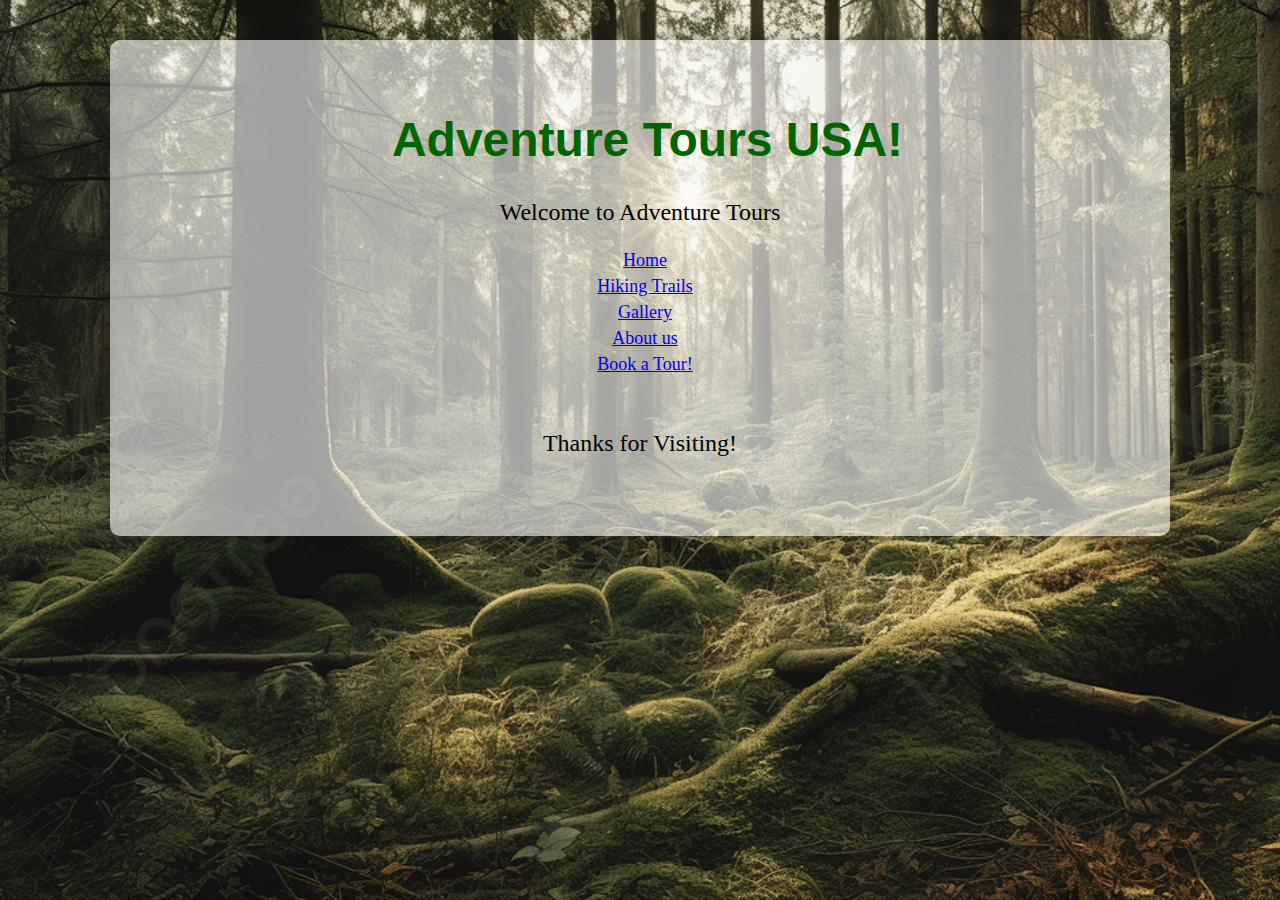
<file: index.html>
<!DOCTYPE html>
<html lang="en">
<head>
    <meta charset="UTF-8">
    <title>adventuretours</title>
    <style>
		.content-box{
		background-color: rgba(255, 255, 255, 0.60);
		padding: 40px 30px;
		margin: 40px auto;
		width: 90%;
		max-width: 1000px;
		border-radius: 10px;
		box-shadow: 0 0 15px rgba(0, 0, 0, 0.3);
		}
        h1 {
            color: darkgreen;
            font-family: 'Goudy Old Style', sans-serif;
            font-size: 48px;
            text-align: center;
			padding-left: 15px;
        }
		p {
			font-size: 24px;
		}
        .center {
            text-align: center;
        }
        footer {
            padding: 15px;
            text-align: center;
        }
        ul {
			list-style-type: none;
            padding-left: 15px;
        }
		body {
		background-image: url('Trail.png');
		background-repeat: no-repeat;
		background-attachment: fixed;
		background-size: cover;
		}
        li {
            font-size: 18px;
            margin-bottom: 5px;
			padding-right: 5px;
        }
    </style>
</head>
<body>
	<div class="content-box">
		<div class="center">
			<h1>Adventure Tours USA!</h1>
			<p>Welcome to Adventure Tours</p>
			<ul>
				<li><a href="index.html">Home</a></li>
				<li><a href="Hiking_Trails/Menu.html">Hiking Trails</a></li>
				<li><a href="Gallery/gallery.html">Gallery</a></li>
				<li><a href="about.html">About us</a></li>
				<li><a href="contact.html">Book a Tour!</a></li>
			</ul>
    </div>
    <footer>
		<p>Thanks for Visiting!</p>
	</footer>
	</div>
</body>
</html>
</file>
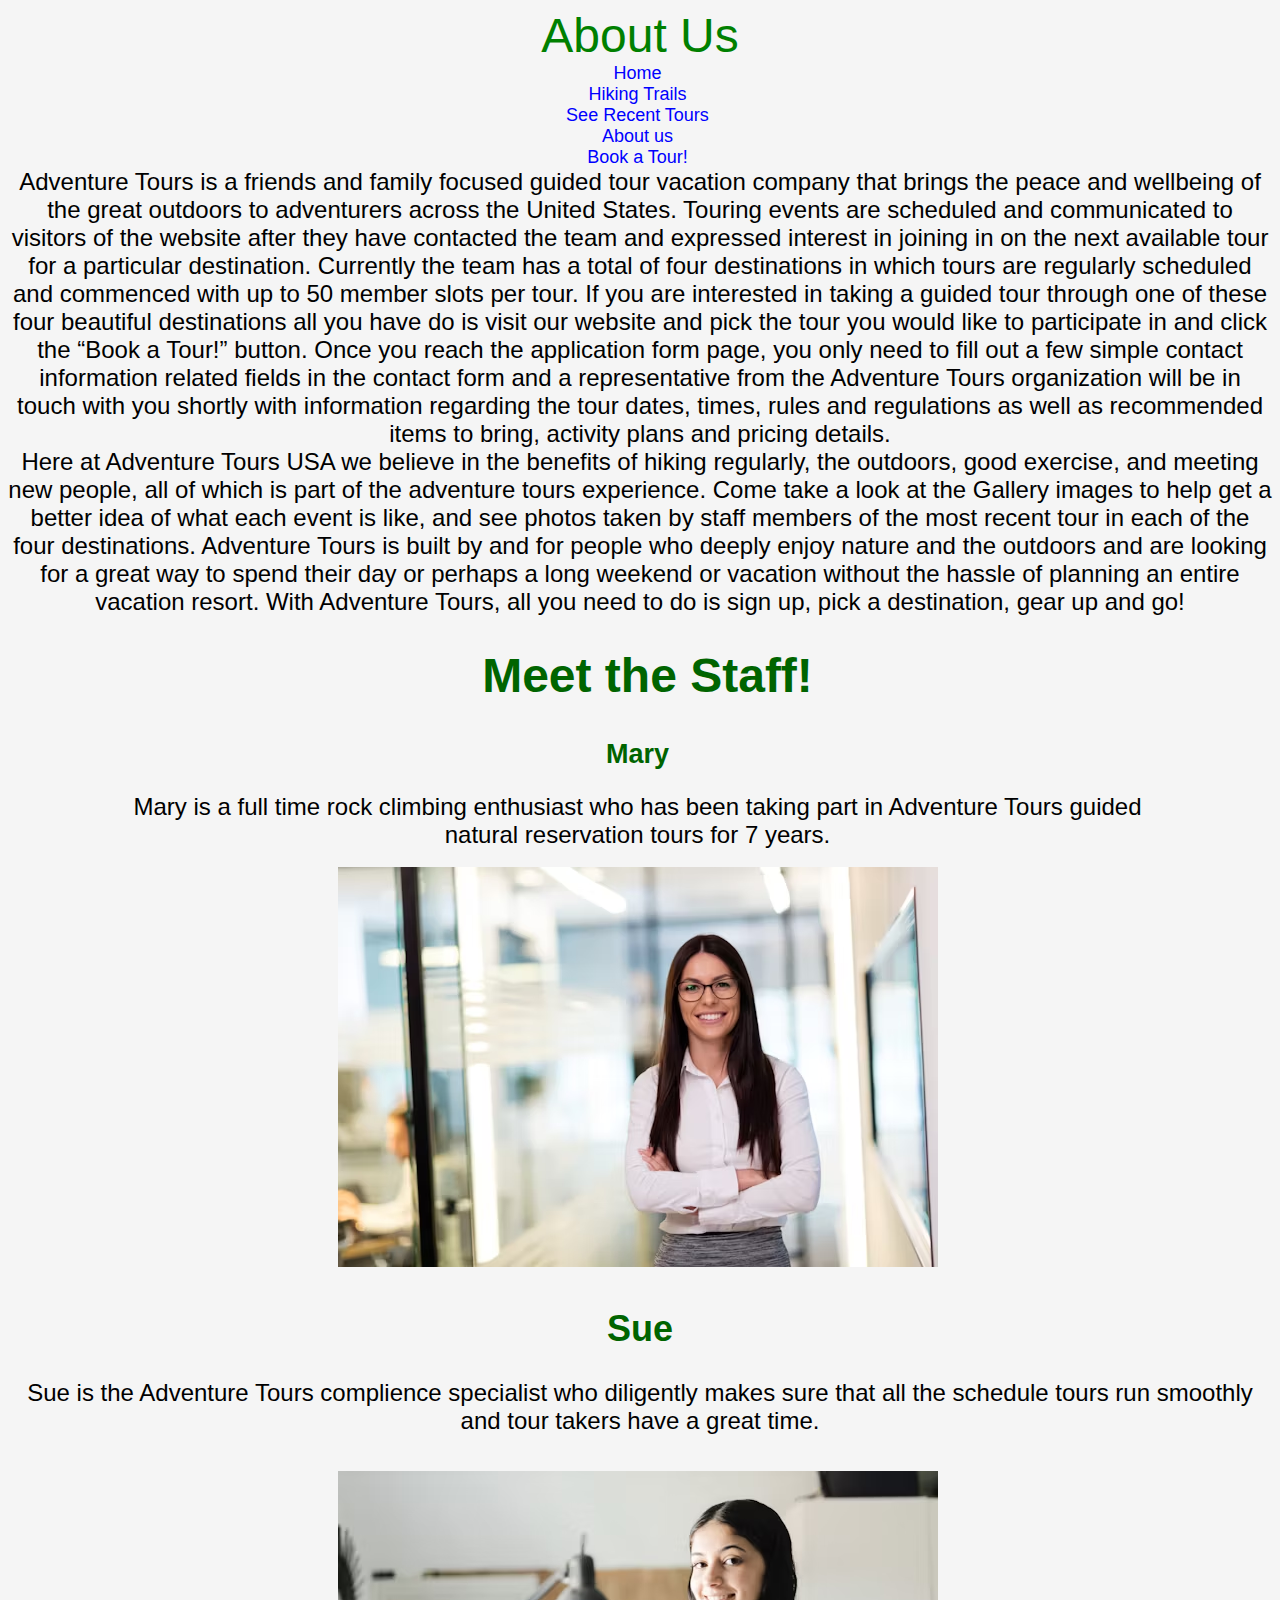
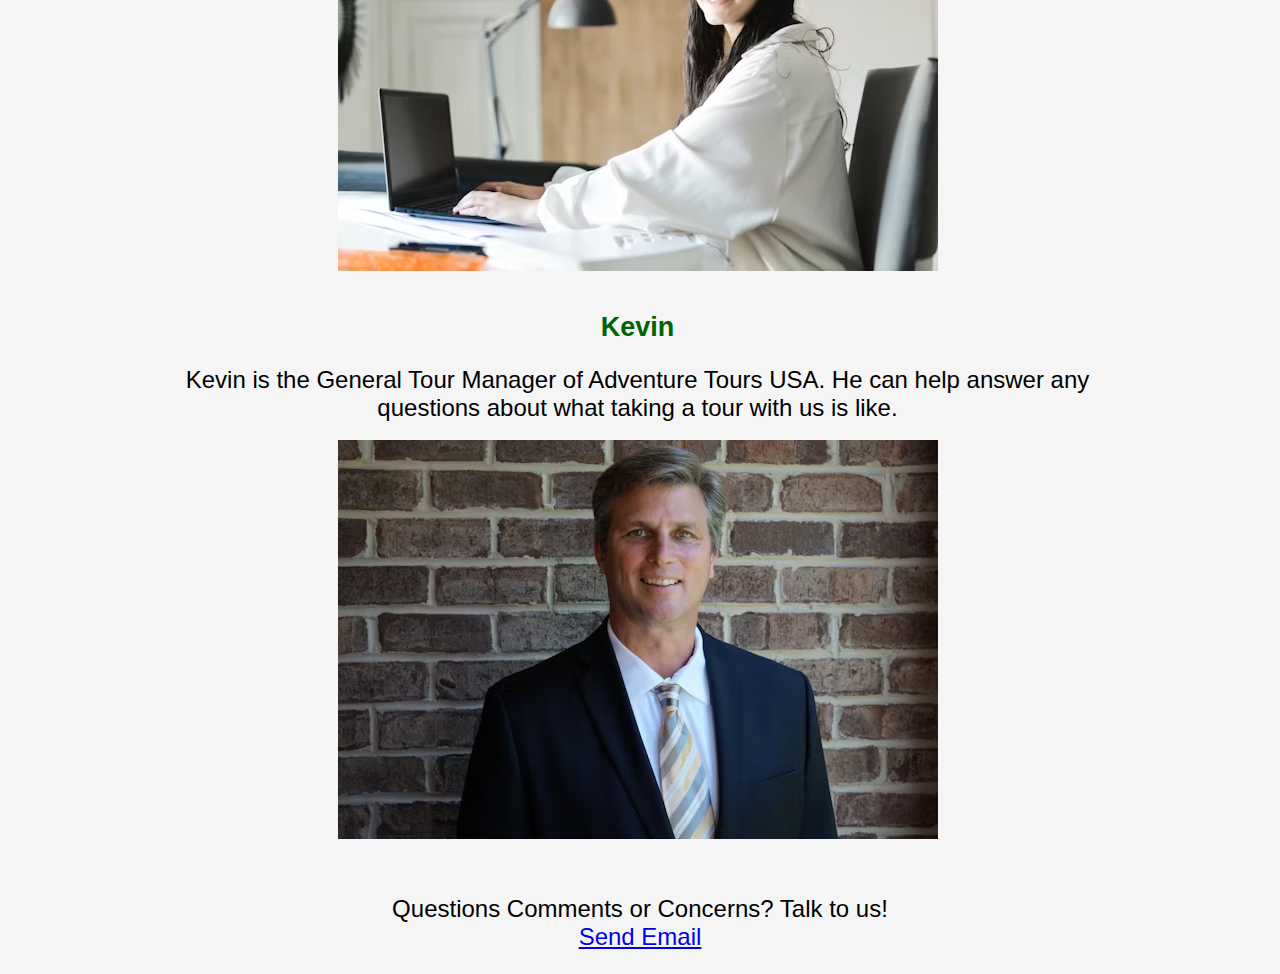
<file: about.html>
<!DOCTYPE html>
<html lang="en">
<head>
<title>About Us</title>
<meta charset="utf-8">
<link rel="stylesheet" href="style5.css">
</head>
<body>
<header>About Us</header>
  <nav>
		<div class="center">
			<ul>
				<li><a href="index.html">Home</a></li>
				<li><a href="Hiking_Trails/Menu.html">Hiking Trails</a></li>
				<li><a href="Gallery/gallery.html">See Recent Tours</a></li>
				<li><a href="about.html">About us</a></li>
				<li><a href="contact.html">Book a Tour!</a></li>
			</ul>
		</div>	
	</nav>
<p>Adventure Tours is a friends and family focused guided tour vacation company that brings the peace and wellbeing of the great outdoors to adventurers across the United States. Touring events are scheduled and communicated to visitors of the website after they have contacted the team and expressed interest in joining in on the next available tour for a particular destination. Currently the team has a total of four destinations in which tours are regularly scheduled and commenced with up to 50 member slots per tour. If you are interested in taking a guided tour through one of these four beautiful destinations all you have do is visit our website and pick the tour you would like to participate in and click the “Book a Tour!” button. Once you reach the application form page, you only need to fill out a few simple contact information related fields in the contact form and a representative from the Adventure Tours organization will be in touch with you shortly with information regarding the tour dates, times, rules and regulations as well as recommended items to bring, activity plans and pricing details.</p>
<p>Here at Adventure Tours USA we believe in the benefits of hiking regularly, the outdoors, good exercise, and meeting new people, all of which is part of the adventure tours experience. Come take a look at the Gallery images to help get a better idea of what each event is like, and see photos taken by staff members of the most recent tour in each of the four destinations. Adventure Tours is built by and for people who deeply enjoy nature and the outdoors and are looking for a great way to spend their day or perhaps a long weekend or vacation without the hassle of planning an entire vacation resort. With Adventure Tours, all you need to do is sign up, pick a destination, gear up and go!</p>
<h1>Meet the Staff!</h1>
<ul>
<li>
<h2>Mary</h2>
			<p>Mary is a full time rock climbing enthusiast who has been taking part in Adventure Tours guided natural reservation tours for 7 years.</p>
			            <div class="photo-item">
                <img src="staff1.avif">
            </div>
			</li>
			<h2>Sue</h2>
			<p>Sue is the Adventure Tours complience specialist who diligently makes sure that all the schedule tours run smoothly and tour takers have a great time.</p>
			<li>
			            <div class="photo-item">
                <img src="staff2.avif">
            </div>
			</li>
			<li>
			<h2>Kevin</h2>
			<p>Kevin is the General Tour Manager of Adventure Tours USA. He can help answer any questions about what taking a tour with us is like.</p>
            <div class="photo-item">
                <img src="staff3.avif">
            </div>
			</li>
        </ul>
<footer>
<p>Questions Comments or Concerns? Talk to us!</p>
<a href="mailto:purdy.de@northeastern.edu">Send Email</a><br>
</footer>
</body>
</html>
</file>
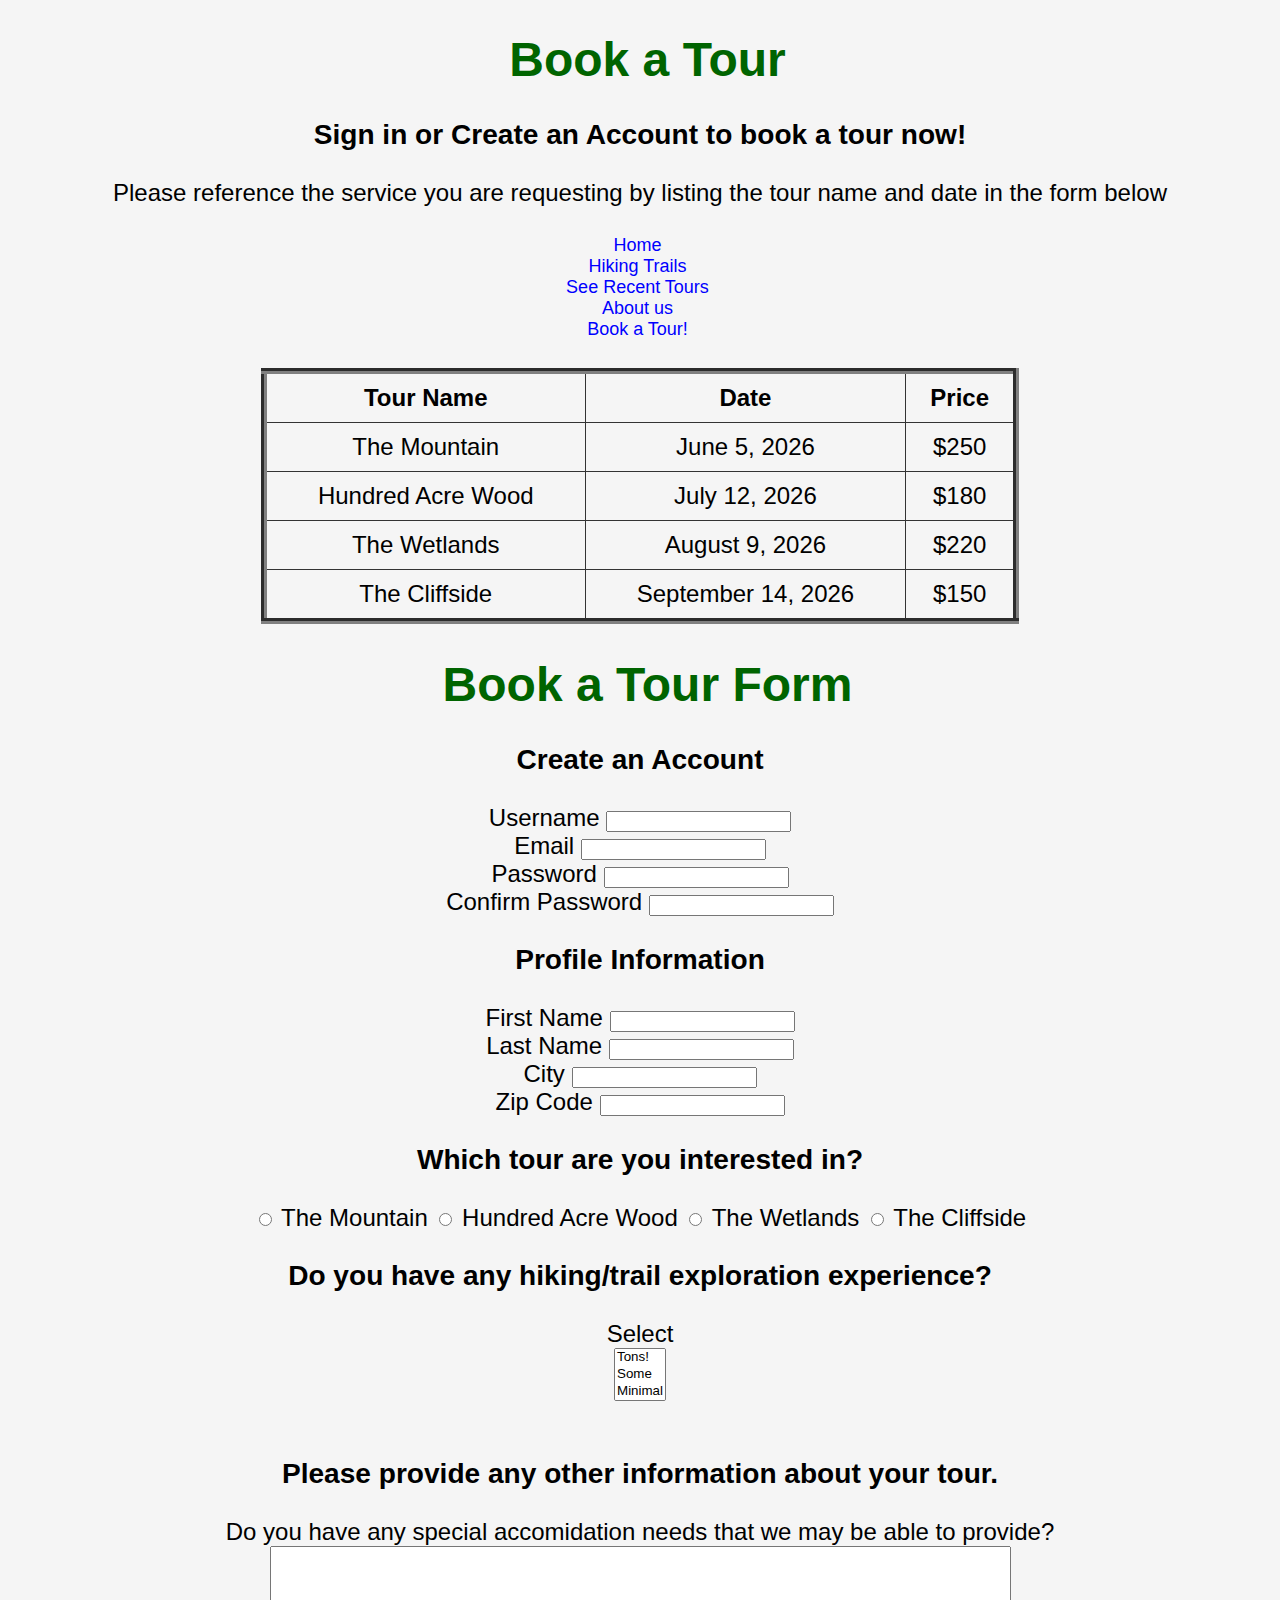
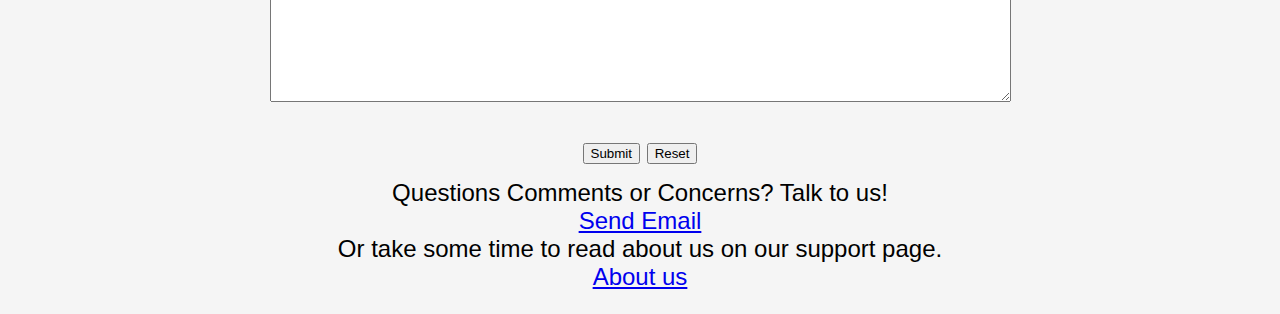
<file: contact.html>
<!DOCTYPE html>
<html lang="en">
<head>
<title>Book a Tour</title>
<meta charset="utf-8">
<link rel="stylesheet" href="style5.css">
<style>
.error {
    color: red;
    display: none;
    font-size: 0.9em;
}
</style>
</head>
<body>
<h1>Book a Tour</h1>
<h3>Sign in or Create an Account to book a tour now!</h3>
<p>Please reference the service you are requesting by listing the tour name and date in the form below</p><br>
  <nav>
		<div class="center">
			<ul>
				<li><a href="index.html">Home</a></li>
				<li><a href="Hiking_Trails/Menu.html">Hiking Trails</a></li>
				<li><a href="Gallery/gallery.html">See Recent Tours</a></li>
				<li><a href="about.html">About us</a></li>
				<li><a href="contact.html">Book a Tour!</a></li>
			</ul>
		</div>	
	</nav> <br>
    <table border="6">
        <tr>
            <th>Tour Name</th>
            <th>Date</th>
            <th>Price</th>
        </tr>
        <tr>
            <td>The Mountain</td>
            <td>June 5, 2026</td>
            <td>$250</td>
        </tr>
        <tr>
            <td>Hundred Acre Wood</td>
            <td>July 12, 2026</td>
            <td>$180</td>
        </tr>
        <tr>
            <td>The Wetlands</td>
            <td>August 9, 2026</td>
            <td>$220</td>
        </tr>
        <tr>
            <td>The Cliffside</td>
            <td>September 14, 2026</td>
            <td>$150</td>
        </tr>
    </table>
<form action="/submit-form" method="POST" onsubmit="return validateForm()" novalidate>
<h1>Book a Tour Form</h1>
<h3>Create an Account</h3>
        <label for="user">Username</label>
        <input type="text" id="user" name="user" required>
		<br>
		<label for="email">Email</label>
		<input type="email" id="email" name="email" required>
		<span id="emailpatternerror" class="error"></span>
		<br>	
		<label for="password">Password</label>
		<input type="password" id="password" name="password" required>
		<span id="passworderror" class="error"></span>
		<br>
		<label for="confirmpassword">Confirm Password</label>
        <input type="password" id="confirmpassword" name="confirmpassword" required>
		<span id="confirmpassworderror" class="error"></span>
		<br>
<h3>Profile Information</h3>		
		<label for="firstname">First Name</label>
		<input type="text" id="firstname" name="firstname" required>
		<br>
		<label for="lastname">Last Name</label>
		<input type="text" id="lastname" name="lastname" required>
		<br>
		<label for="city">City</label>
		<input type="text" id="city" name="city" required>
		<br>
		<label for="zipcode">Zip Code</label>
		<input type="text" id="zipcode" name="zipcode" required maxlength="5">
		<span id="zipcodeerror" class="error"></span>
		<br>
<h3>Which tour are you interested in?</h3>
            <label for="mountain">
                <input type="radio" id="mountain" name="tour-name" value="The Mountain" required> The Mountain
				</label>
            <label for="wood">
                <input type="radio" id="wood" name="tour-name" value="Hundred Acre Wood" required> Hundred Acre Wood
				</label>
            <label for="wetlands">
                <input type="radio" id="wetlands" name="tour-name" value="The Wetlands" required> The Wetlands
				</label>
            <label for="cliffside">
                <input type="radio" id="cliffside" name="tour-name" value="The Cliffside" required> The Cliffside
            </label><br>
<h3>Do you have any hiking/trail exploration experience?</h3>
		<legend>Select</legend>
        <select id="answer" name="Answer" size="3">
            <option value="tons">Tons!</option>
            <option value="some">Some</option>
			<option value="little">Minimal</option>
            <option value="none">None</option>
        </select><br><br>
<h3>Please provide any other information about your tour.</h3>
        <legend>Do you have any special accomidation needs that we may be able to provide?</legend>
        <textarea id="response" name="response" maxlength="250" rows="10" cols="90"></textarea>
		<br><br>
	  <input type="submit" value="Submit">
	  <input type="reset" value="Reset">
		</form>
<script>
        function validateForm() {
			let hasError = false;
            let firstname = document.getElementById("firstname").value.trim();
            let lastname = document.getElementById("lastname").value.trim();
            let email = document.getElementById("email").value.trim();
            let zipcode = document.getElementById("zipcode").value.trim();
            let city = document.getElementById("city").value.trim();
            let password = document.getElementById("password").value;
            let confirmpassword = document.getElementById("confirmpassword").value;
        
		document.getElementById("firstname").value = firstname.charAt(0).toUpperCase() +firstname.slice(1);
		document.getElementById("lastname").value = lastname.charAt(0).toUpperCase() + lastname.slice(1);
		document.getElementById("city").value = city.charAt(0).toUpperCase() + city.slice(1);
		
		document.getElementById("emailpatternerror").textContent = "";
		document.getElementById("emailpatternerror").style.display = "none";
		document.getElementById("zipcodeerror").textContent = "";
		document.getElementById("zipcodeerror").style.display = "none";
		document.getElementById("passworderror").textContent = "";
		document.getElementById("passworderror").style.display = "none";
		document.getElementById("confirmpassworderror").textContent = "";
		document.getElementById("confirmpassworderror").style.display = "none";
	
		let emailpattern = /^[a-zA-Z0-9._-]+@[a-zA-Z0-9.-]+\.[a-zA-Z]{2,6}$/;
            if (!emailpattern.test(email)) {
				document.getElementById("emailpatternerror").textContent = "Error! Please enter a valid email address.";
				document.getElementById("emailpatternerror").style.display = "block";
				hasError = true;
            }
            if (zipcode.length !== 5 || isNaN(zipcode)) {
				document.getElementById("zipcodeerror").textContent = "Super Mega Ultra Critical Error! Zip code must be 5 digits.";
				document.getElementById("zipcodeerror").style.display = "block";
				hasError = true;
            }
            if (password.length < 8) {
                document.getElementById("passworderror").textContent = "Critical Error! Password must be at least 8 characters long.";
				document.getElementById("passworderror").style.display = "block";
				hasError = true;
            }
            if (password !== confirmpassword) {
				document.getElementById("confirmpassworderror").textContent = "Ultra Critical Error! Passwords must match.";
				document.getElementById("confirmpassworderror").style.display = "block";
				hasError = true;
            }
			return !hasError;
			}
    </script>
<footer>
<p>Questions Comments or Concerns? Talk to us!</p>
<a href="mailto:purdy.de@northeastern.edu">Send Email</a><br>
<p>Or take some time to read about us on our support page.</p>
<a href="about.html">About us</a></li>
</footer>
</body>
</html>
</file>
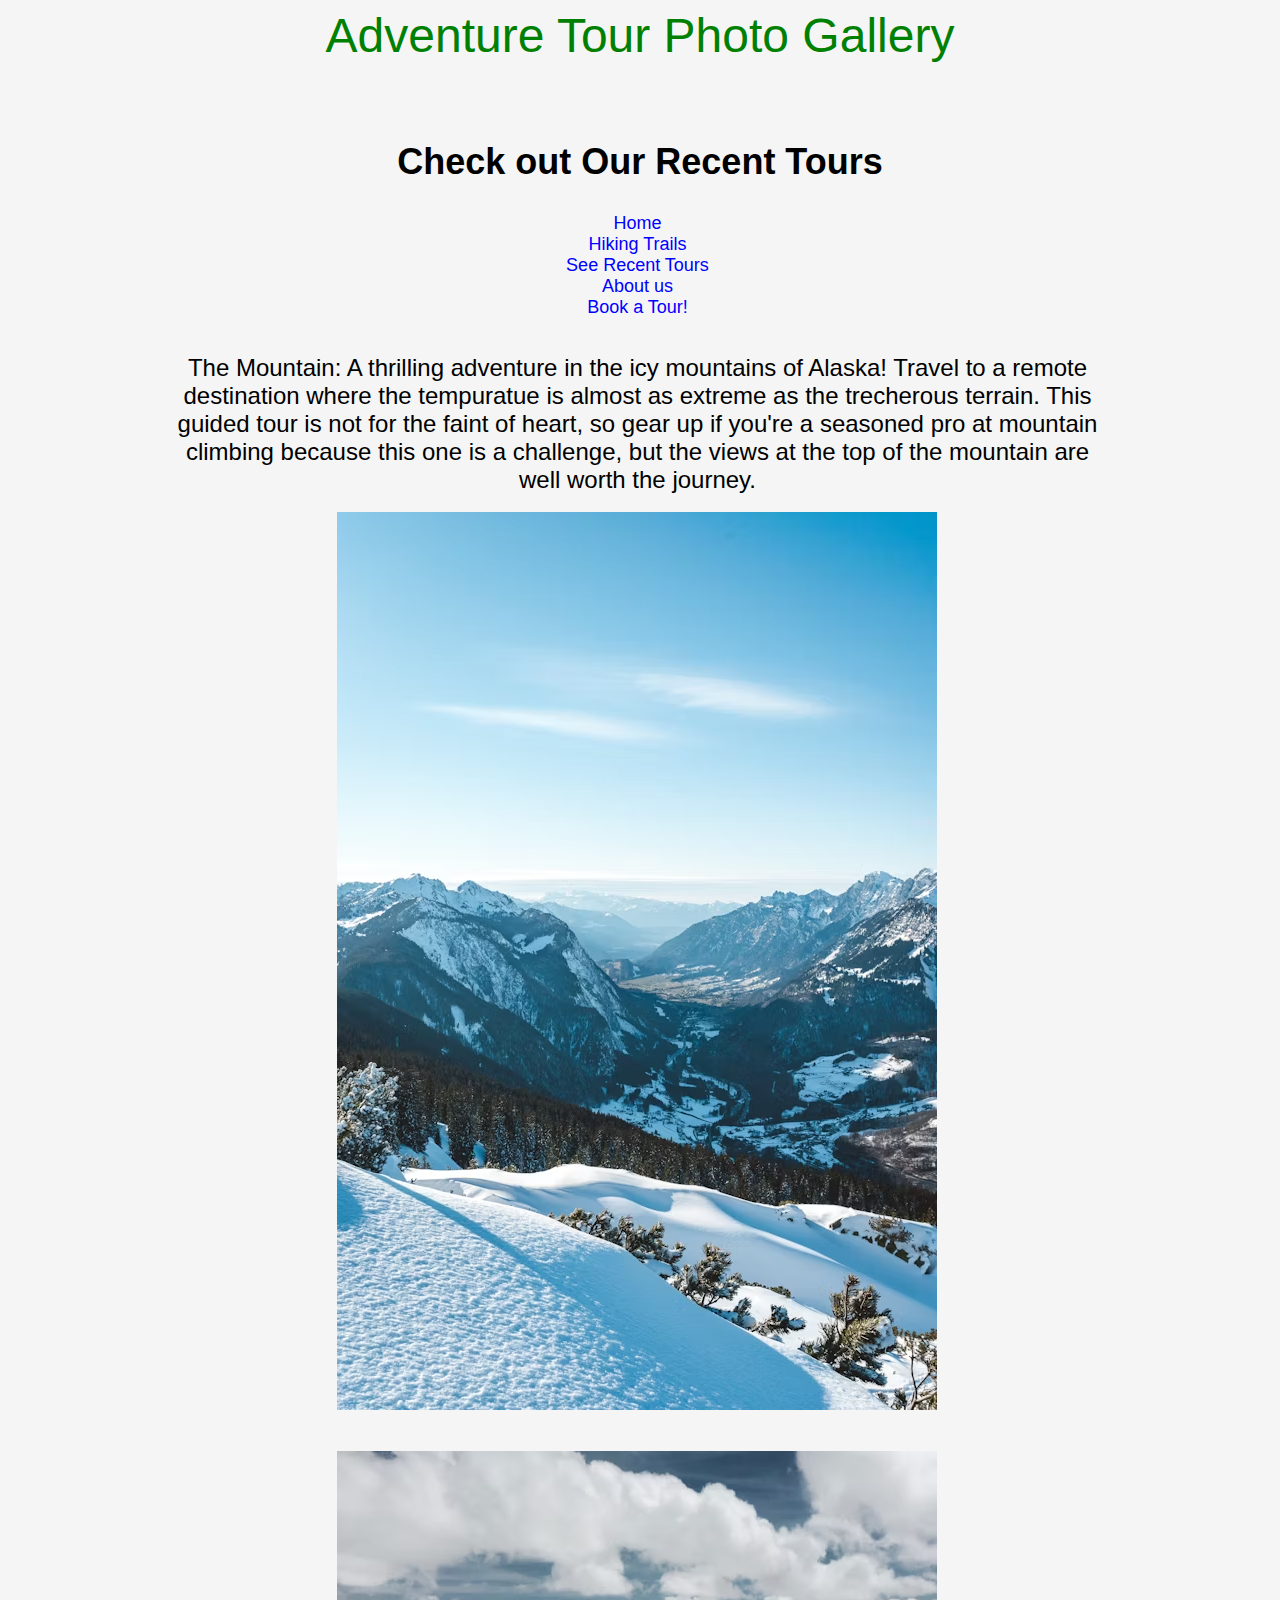
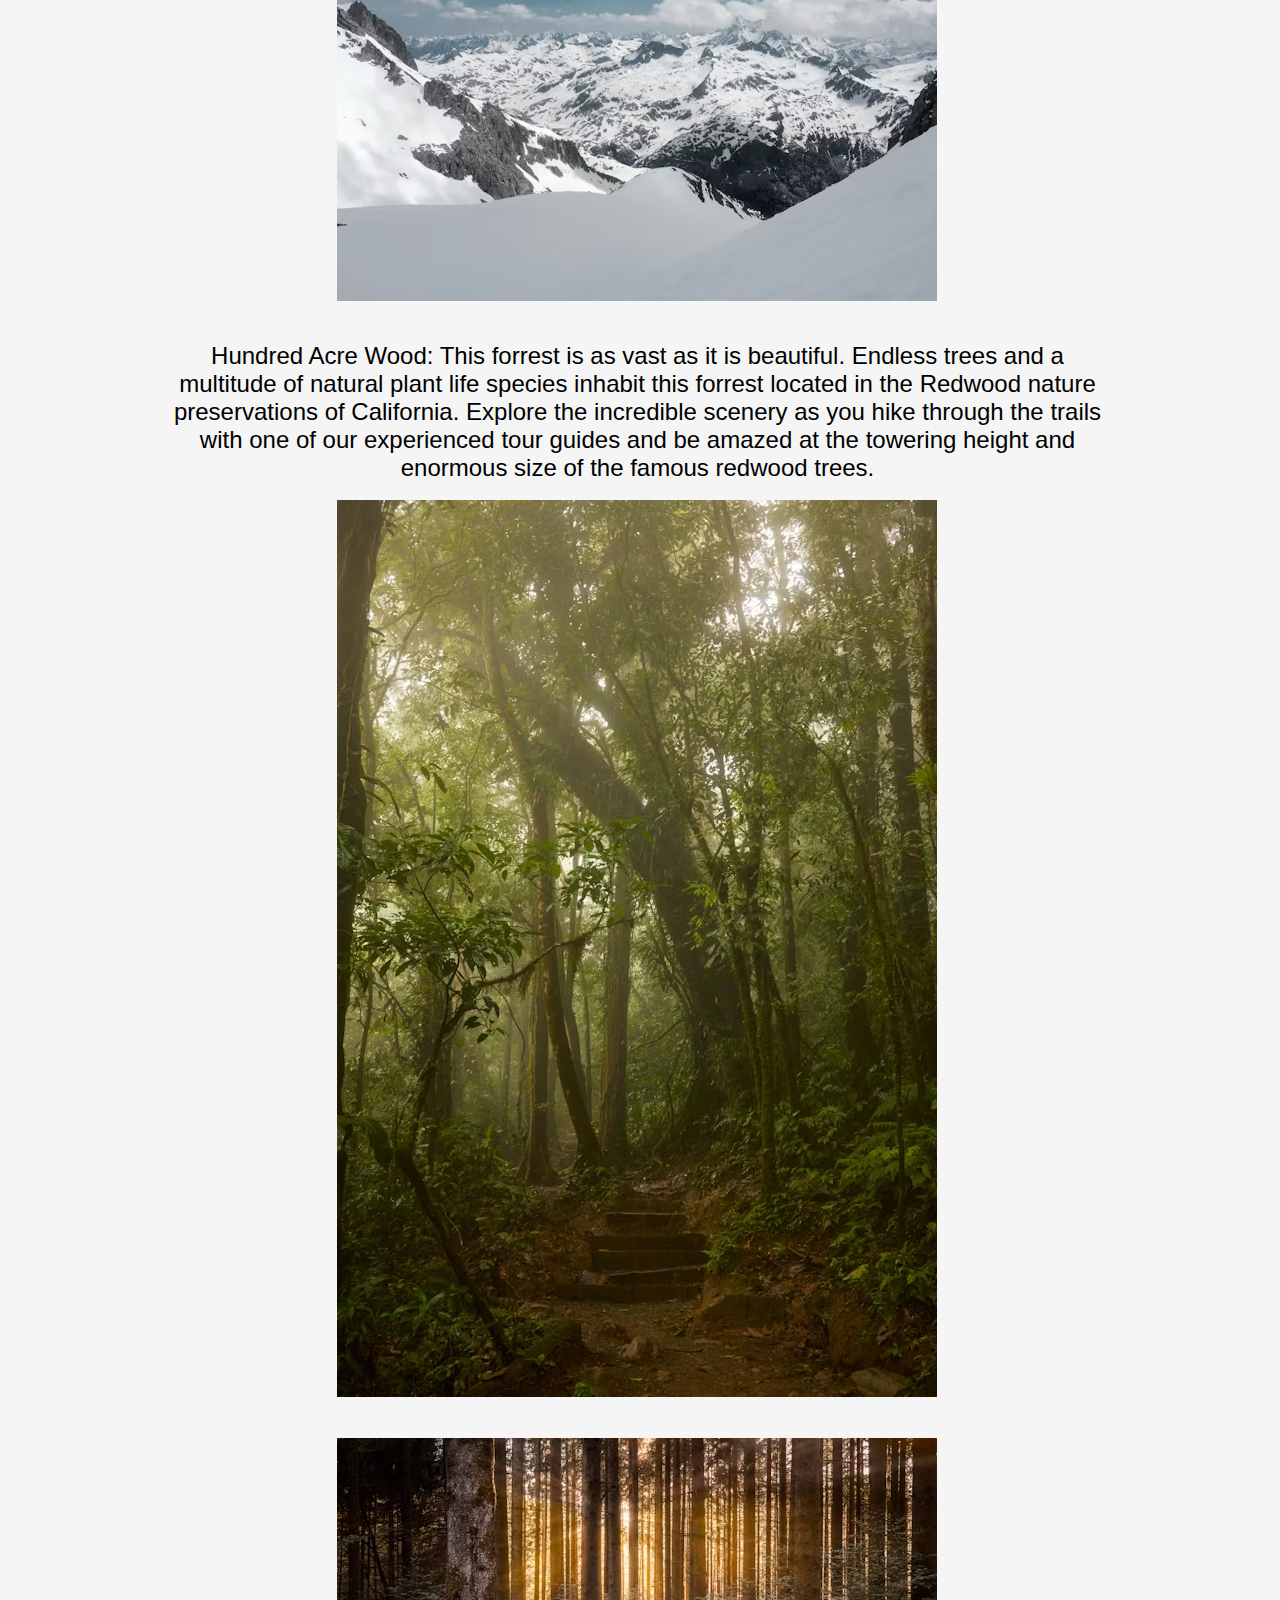
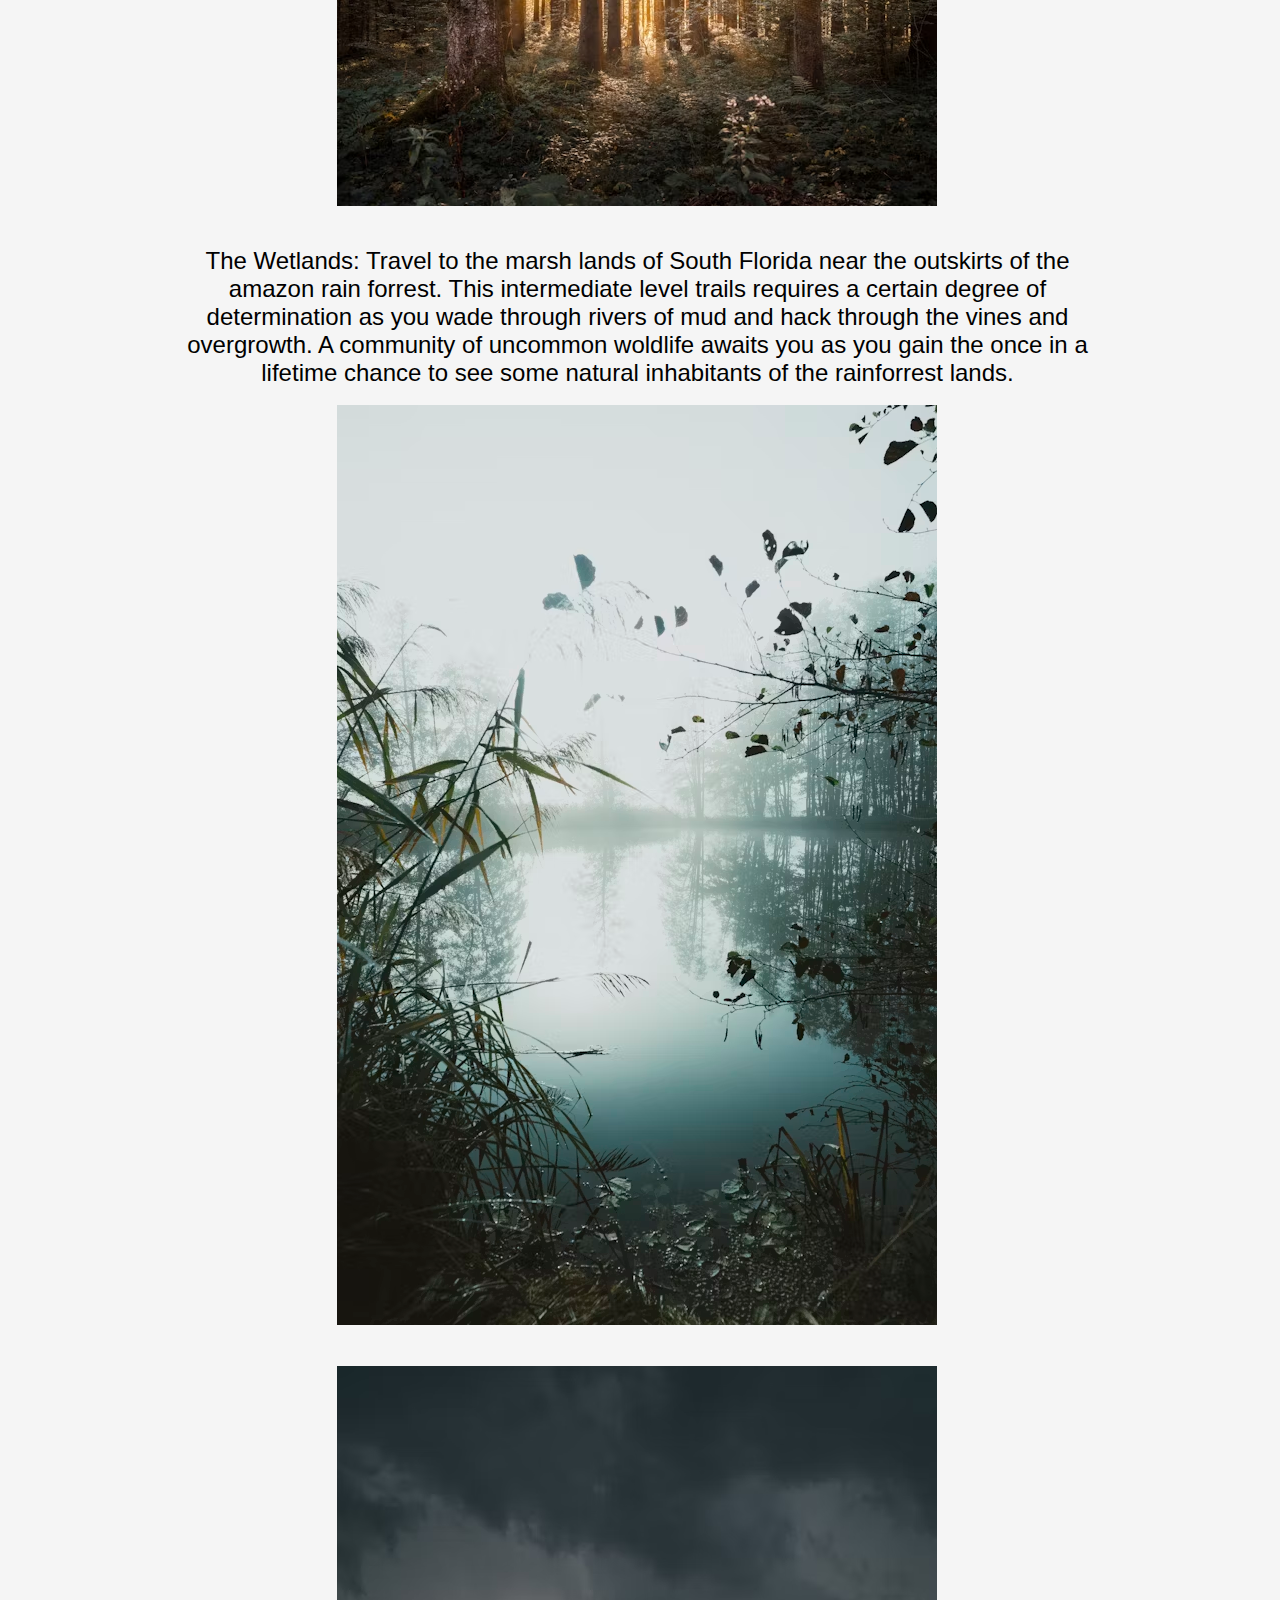
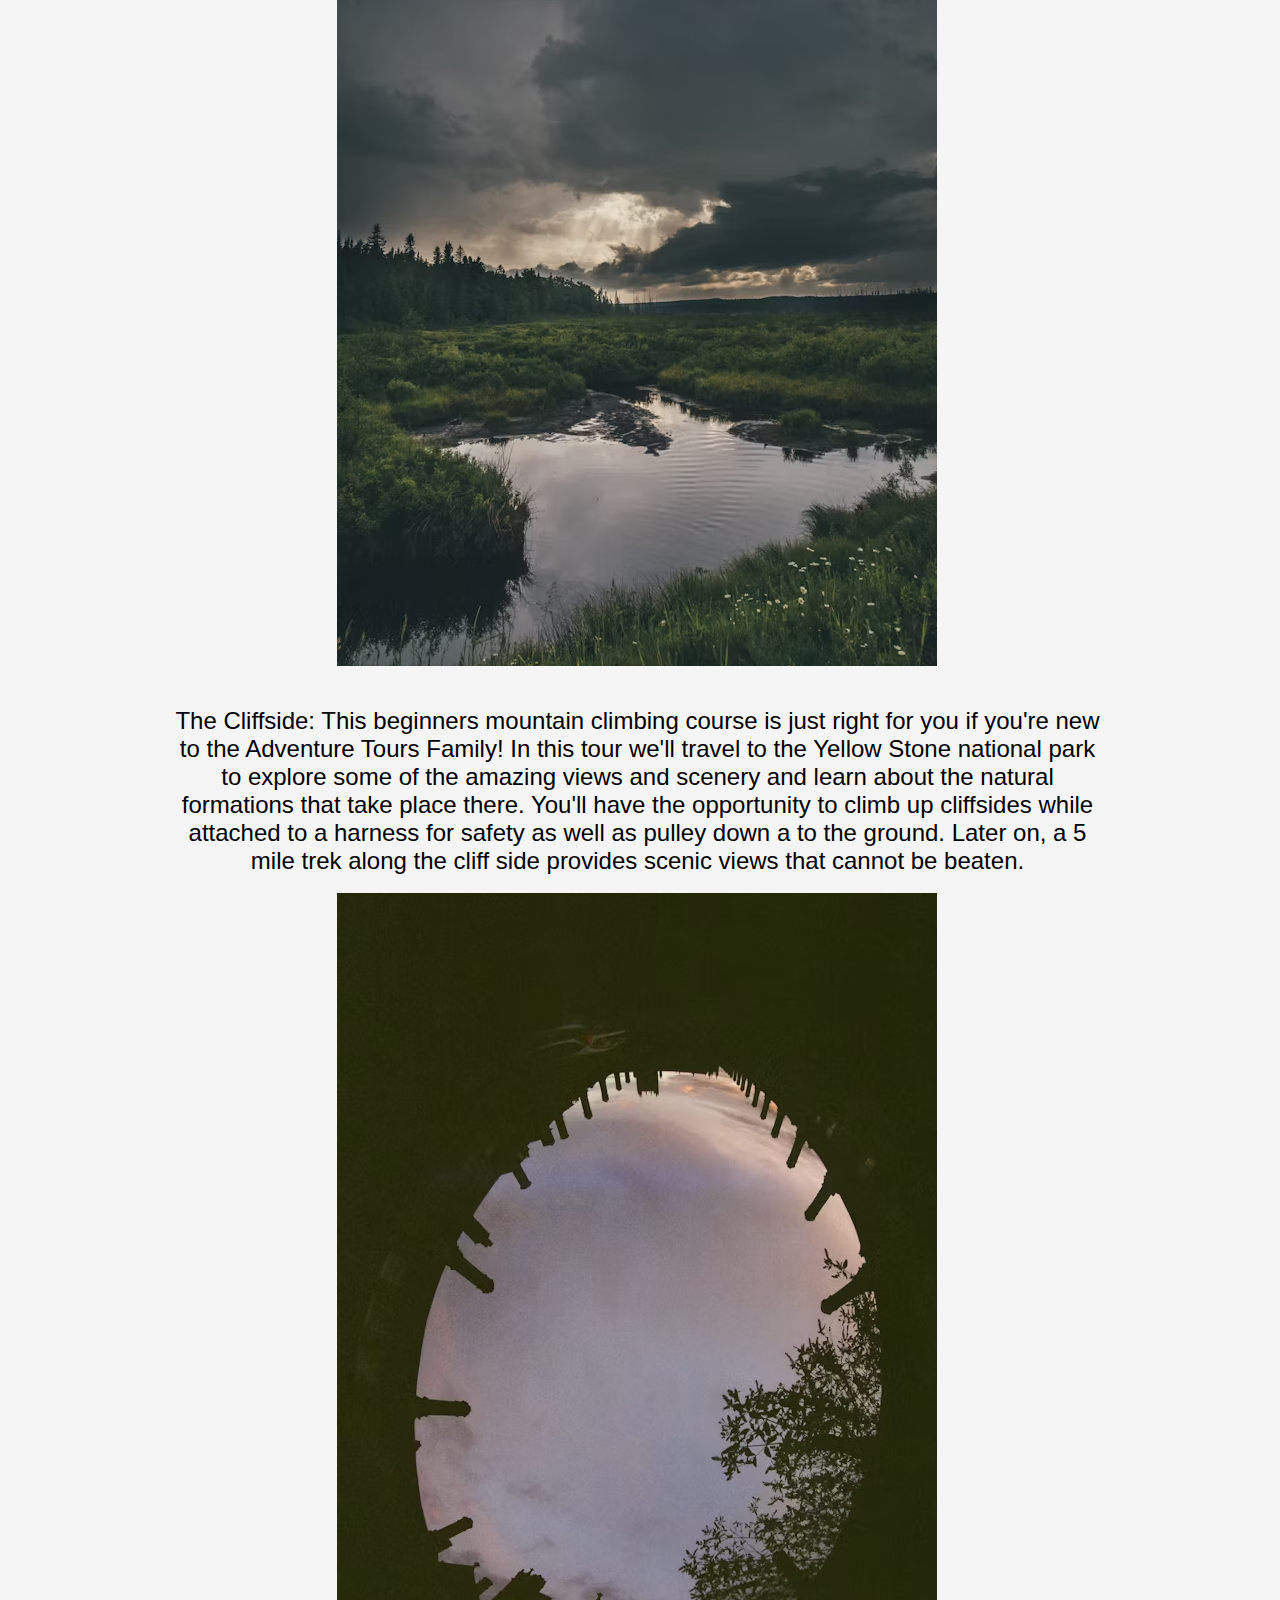
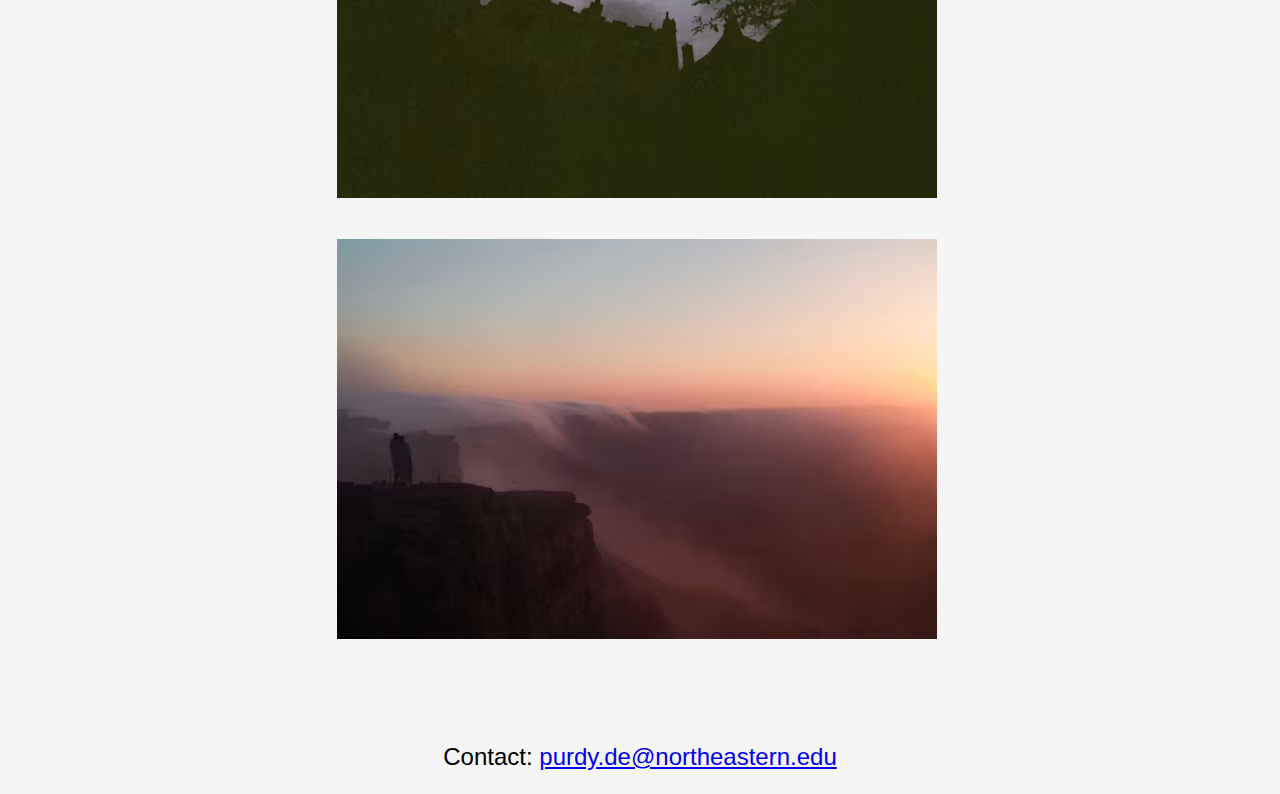
<file: Gallery/gallery.html>
<!DOCTYPE html>
<html lang="en">
<head>
    <meta charset="UTF-8">
    <title>Gallery</title>
<link rel="stylesheet" href="../style5.css">
</head>
<body>
    <header>
        <h>Adventure Tour Photo Gallery</h>
    </header>
    <main>
        <h2>Check out Our Recent Tours</h2>
  <nav>
		<div class="center">
			<ul>
				<li><a href="../index.html">Home</a></li>
				<li><a href="../Hiking_Trails/Menu.html">Hiking Trails</a></li>
				<li><a href="Gallery/gallery.html">See Recent Tours</a></li>
				<li><a href="../about.html">About us</a></li>
				<li><a href="../contact.html">Book a Tour!</a></li>
			</ul>
		</div>	
	</nav>
        <ul>
            <li>
			<p>The Mountain: A thrilling adventure in the icy mountains of Alaska! Travel to a remote destination where the tempuratue is almost as extreme as the trecherous terrain. This guided tour is not for the faint of heart, so gear up if you're a seasoned pro at mountain climbing because this one is a challenge, but the views at the top of the mountain are well worth the journey. </p>
			        <section class="recent-tour-photos">
            <div class="photo-item">
                <img src="mountain1.avif">
            </div>
			</li>
			<li>
            <div class="photo-item">
                <img src="mountain2.avif">
            </div>
			</li>
			</ul>
		<ul>
            <li>
			<p>Hundred Acre Wood: This forrest is as vast as it is beautiful. Endless trees and a multitude of natural plant life species inhabit this forrest located in the Redwood nature preservations of California. Explore the incredible scenery as you hike through the trails with one of our experienced tour guides and be amazed at the towering height and enormous size of the famous redwood trees.</p>
			            <div class="photo-item">
                <img src="wood1.avif">
            </div>
			</li>
			<li>
            <div class="photo-item">
                <img src="wood2.avif">
			</div>
			</li>
			</ul>
			<ul>
            <li>
			<p>The Wetlands: Travel to the marsh lands of South Florida near the outskirts of the amazon rain forrest. This intermediate level trails requires a certain degree of determination as you wade through rivers of mud and hack through the vines and overgrowth. A community of uncommon woldlife awaits you as you gain the once in a lifetime chance to see some natural inhabitants of the rainforrest lands.</p>
			            <div class="photo-item">
                <img src="wetlands1.avif">
            </div>
			</li>
			<li>
            <div class="photo-item">
                <img src="wetlands2.avif">
			</div>
			</li>
			</ul>
			<ul>
            <li>
			<p>The Cliffside: This beginners mountain climbing course is just right for you if you're new to the Adventure Tours Family! In this tour we'll travel to the Yellow Stone national park to explore some of the amazing views and scenery and learn about the natural formations that take place there. You'll have the opportunity to climb up cliffsides while attached to a harness for safety as well as pulley down a to the ground. Later on, a 5 mile trek along the cliff side provides scenic views that cannot be beaten.
			            <div class="photo-item">
                <img src="cliffside1.avif">
            </div>
			</li>
			<li>
            <div class="photo-item">
                <img src="cliffside2.avif">
            </div>
			</li>
        </section>
        </ul>
    </main>
    <footer>
        <p>Contact: <a href="mailto:purdy.de@northeastern.edu">purdy.de@northeastern.edu</a></p>
    </footer>
</body>
</html>
</file>
<file: style5.css>
.content-box {
    background-color: rgba(255, 255, 255, 0.60);
    padding: 40px 30px;
    margin: 40px auto;
    width: 90%;
    max-width: 1000px;
    border-radius: 10px;
    box-shadow: 0 0 15px rgba(0, 0, 0, 0.3);
}

h1 {
    color: darkgreen;
    font-family: 'Goudy Old Style', sans-serif;
    font-size: 48px;
    text-align: center;
    padding-left: 15px;
}

p {
    font-size: 24px;
	color: black;
}

.center {
    text-align: center;
}

footer {
    padding: 15px;
    text-align: center;
}

ul {
    list-style-type: none;
    padding-left: 15px;
}
li {
    font-size: 18px;
    margin-bottom: 5px;
    padding-right: 5px;
}
body {
	font-family: 'Goudy Old Style', sans-serif;
	font-size: 24px;
	background-color: #f5f5f5;
	color: black;
	text-align: center;
}
header {
	background-color: #f5f5f5;
	font-family: 'Goudy Old Style', sans-serif;
	font-size: 48px;
	color: green;
	text-align: center;
}
header h1 {
	background-color: #f5f5f5;
	font-family: 'Goudy Old Style', sans-serif;
	font-size: 36px;
	color: black;
	text-align: center;
}
nav li {
	margin: 0 auto;
}
nav a {
  color: blue;
  text-decoration: none;
  margin: 0 10px;
  transition: color 0.3s ease;
  text-align: center;
  line-height: 1.1;
}
nav a:hover {
  text-decoration: underline;
  color: purple;
  text-align: center;
}
main {
	text-align: center;
	padding: 2em;
}
ul {
	color: darkgreen;
	font-family: 'Goudy Old Style', sans-serif;
	font-size: 24px;
	text-align: center;
	padding-left: 0;
	margin: 0 auto;
	list-style-type: none;
    display: block;
	}
.recent-tour-photos {
  text-align: center;
}
.photo-item {
  display: block;
  width: 80%;
  margin: 600px;
  vertical-align: top;
  margin: 1em auto;
}
li {
    width: 80%;
    text-align: center;
	margin: 2em auto;
    }
footer {
	color: dark green;
	font-family: 'Goudy Old Style', sans-serif;
	font-size: 24px;
	text-align: center;
	padding-left: 15px;
	}
p {
	text-align: center;
	margin: 0 auto;
	}
table {
    margin: 0 auto;
	margin-left: auto;
	margin-right: auto;
    border-collapse: collapse;
    width: 60%;
    text-align: center;
    }
th, td {
    border: 1px solid #333;
    padding: 10px;
    }
th {
    background-color: #f5f5f5;
    }
  .error {
      color: red;
      display: none;
      font-size: 0.9em;
      margin: 0 auto;
  }
</file>
